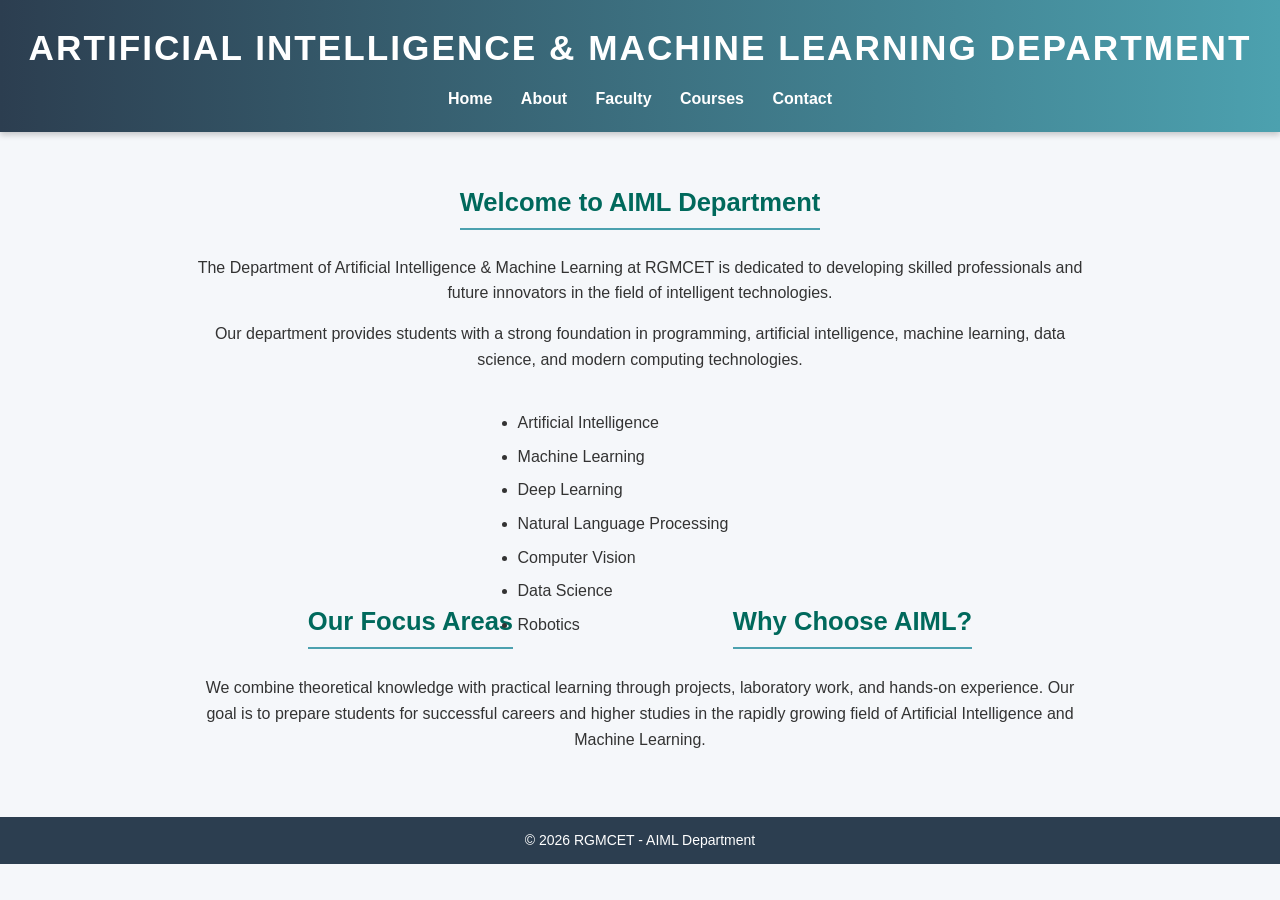
<file: index.html>
<!DOCTYPE html>
<html>
<head>
    <title>AIML Department - Home</title>
    <link rel="stylesheet" href="style.css">
</head>

<body>

<header>
    <h1>Artificial Intelligence & Machine Learning Department</h1>

    <nav>
        <a href="index.html">Home</a>
        <a href="about.html">About</a>
        <a href="faculty.html">Faculty</a>
        <a href="courses.html">Courses</a>
        <a href="contact.html">Contact</a>
    </nav>
</header>

<section>
    <h2>Welcome to AIML Department</h2>

    <p>
        The Department of Artificial Intelligence & Machine Learning at RGMCET
        is dedicated to developing skilled professionals and future innovators
        in the field of intelligent technologies.
    </p>

    <p>
        Our department provides students with a strong foundation in programming,
        artificial intelligence, machine learning, data science, and modern
        computing technologies.
    </p>

    <h2>Our Focus Areas</h2>

    <ul>
        <li>Artificial Intelligence</li>
        <li>Machine Learning</li>
        <li>Deep Learning</li>
        <li>Natural Language Processing</li>
        <li>Computer Vision</li>
        <li>Data Science</li>
        <li>Robotics</li>
    </ul>

    <h2>Why Choose AIML?</h2>

    <p>
        We combine theoretical knowledge with practical learning through
        projects, laboratory work, and hands-on experience. Our goal is to
        prepare students for successful careers and higher studies in the
        rapidly growing field of Artificial Intelligence and Machine Learning.
    </p>
</section>

<footer>
    <p>&copy; 2026 RGMCET - AIML Department</p>
</footer>

</body>
</html>
</file>
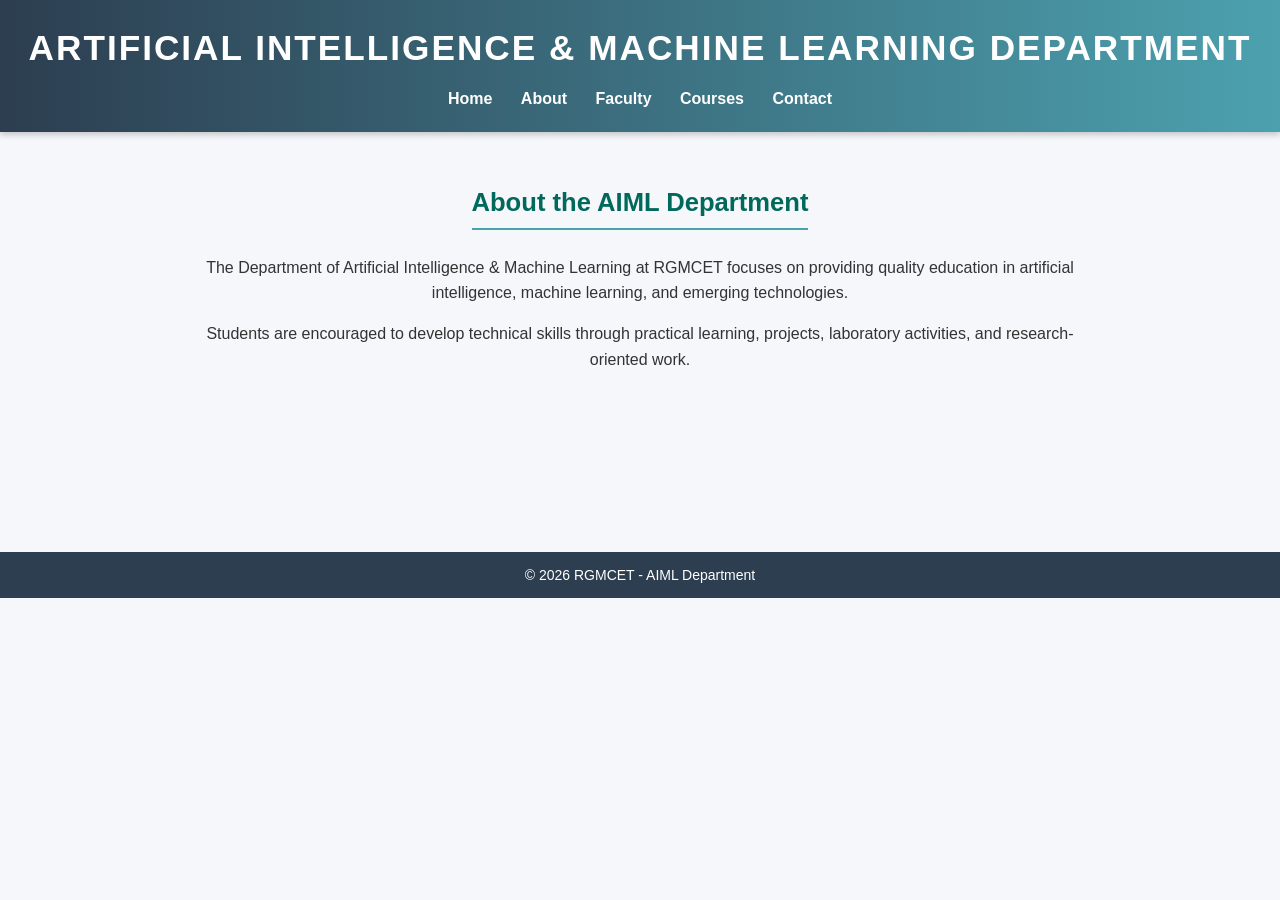
<file: about.html>
<!DOCTYPE html>
<html>
<head>
    <title>About AIML Department</title>
    <link rel="stylesheet" href="style.css">
</head>

<body>

<header>
    <h1>Artificial Intelligence & Machine Learning Department</h1>

    <nav>
        <a href="index.html">Home</a>
        <a href="about.html">About</a>
        <a href="faculty.html">Faculty</a>
        <a href="course.html">Courses</a>
        <a href="contact.html">Contact</a>
    </nav>
</header>

<section>
    <h2>About the AIML Department</h2>

    <p>
        The Department of Artificial Intelligence & Machine Learning at RGMCET
        focuses on providing quality education in artificial intelligence,
        machine learning, and emerging technologies.
    </p>

    <p>
        Students are encouraged to develop technical skills through practical
        learning, projects, laboratory activities, and research-oriented work.
    </p>
</section>

<footer>
    <p>&copy; 2026 RGMCET - AIML Department</p>
</footer>

</body>
</html>
</file>
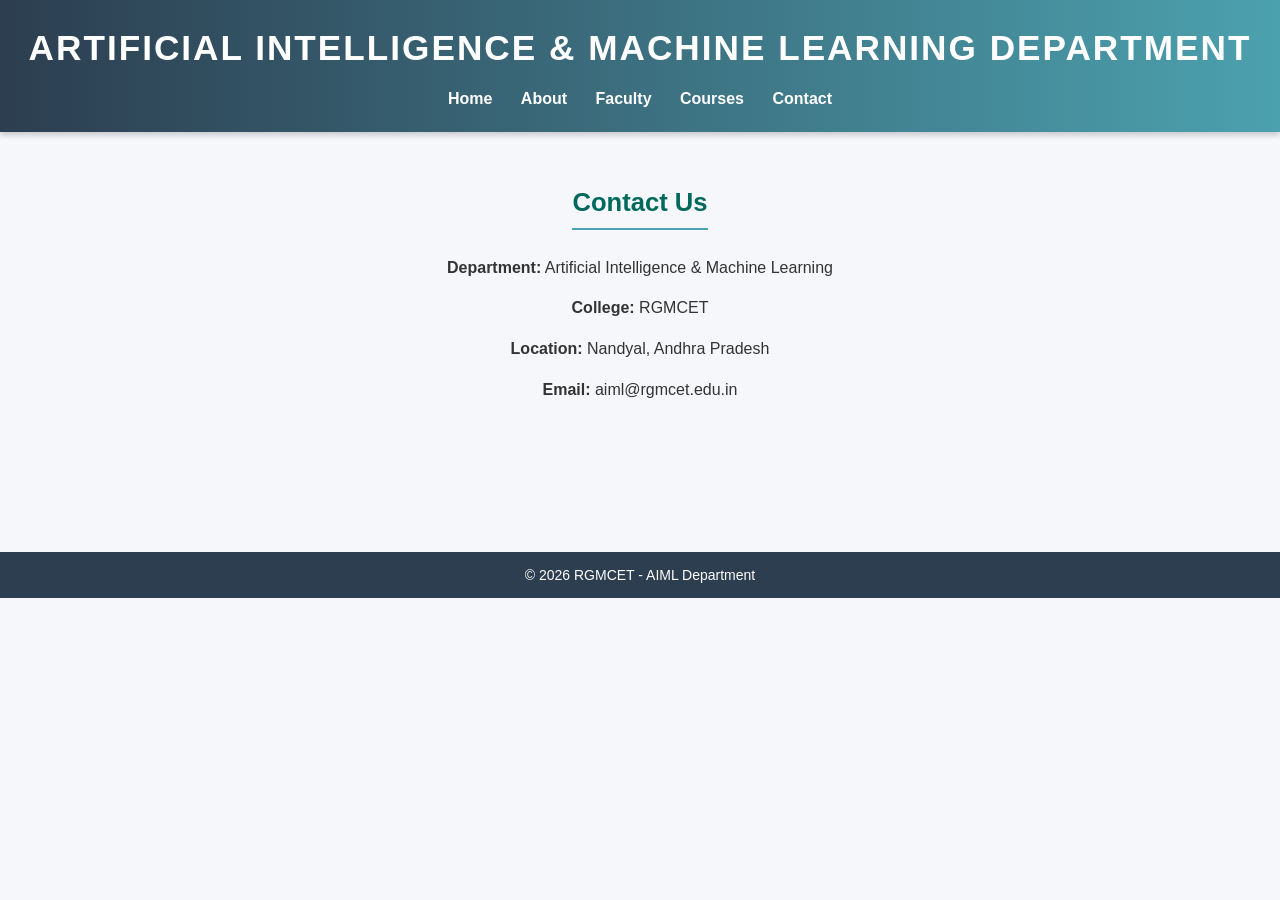
<file: contact.html>
<!DOCTYPE html>
<html>
<head>
    <title>Contact - AIML Department</title>
    <link rel="stylesheet" href="style.css">
</head>

<body>

<header>
    <h1>Artificial Intelligence & Machine Learning Department</h1>

    <nav>
        <a href="index.html">Home</a>
        <a href="about.html">About</a>
        <a href="faculty.html">Faculty</a>
        <a href="course.html">Courses</a>
        <a href="contact.html">Contact</a>
    </nav>
</header>

<section>
    <h2>Contact Us</h2>

    <p><strong>Department:</strong> Artificial Intelligence & Machine Learning</p>
    <p><strong>College:</strong> RGMCET</p>
    <p><strong>Location:</strong> Nandyal, Andhra Pradesh</p>
    <p><strong>Email:</strong> aiml@rgmcet.edu.in</p>
</section>

<footer>
    <p>&copy; 2026 RGMCET - AIML Department</p>
</footer>

</body>
</html>
</file>
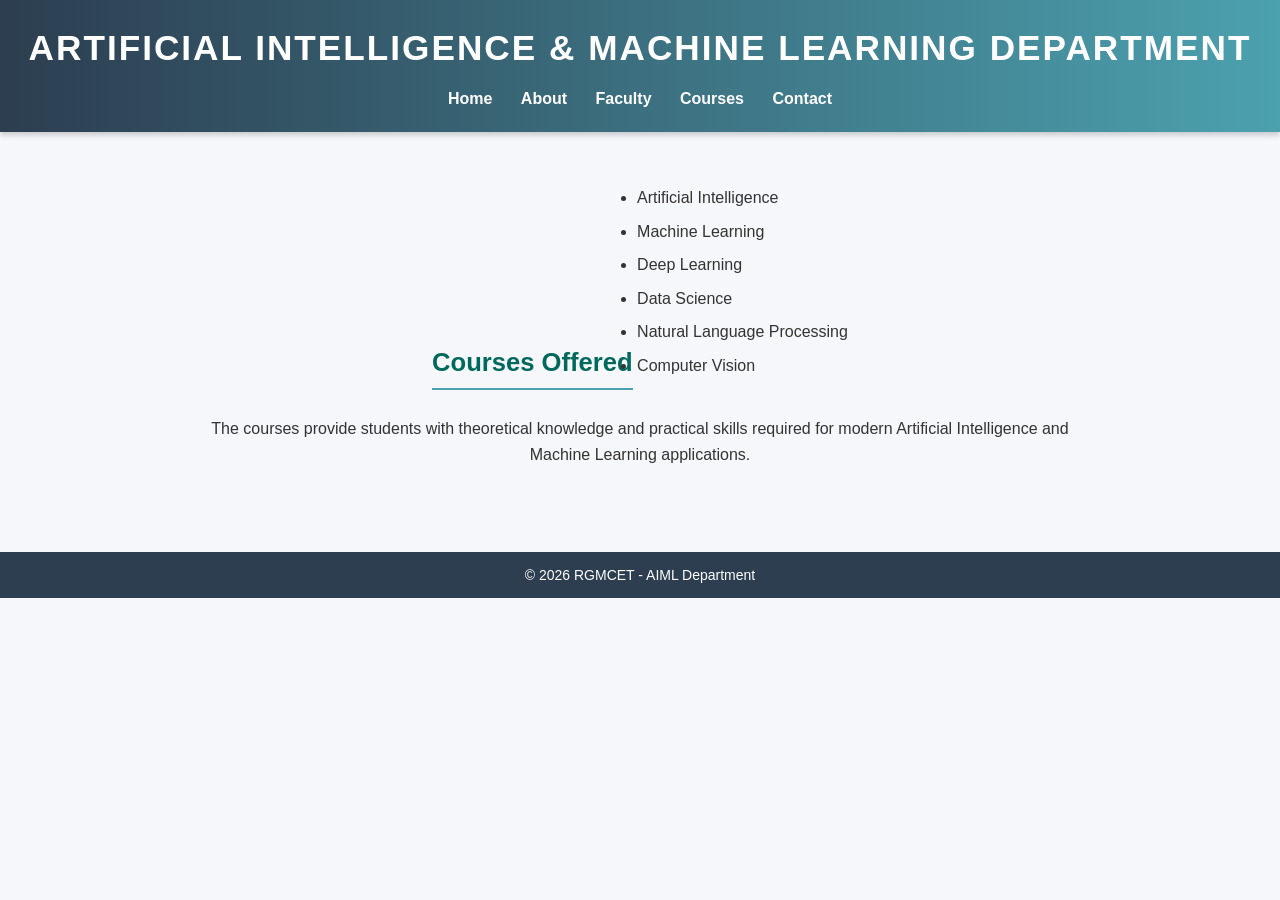
<file: course.html>
<!DOCTYPE html>
<html>
<head>
    <title>Courses - AIML Department</title>
    <link rel="stylesheet" href="style.css">
</head>

<body>

<header>
    <h1>Artificial Intelligence & Machine Learning Department</h1>

    <nav>
        <a href="index.html">Home</a>
        <a href="about.html">About</a>
        <a href="faculty.html">Faculty</a>
        <a href="course.html">Courses</a>
        <a href="contact.html">Contact</a>
    </nav>
</header>

<section>
    <h2>Courses Offered</h2>

    <ul>
        <li>Artificial Intelligence</li>
        <li>Machine Learning</li>
        <li>Deep Learning</li>
        <li>Data Science</li>
        <li>Natural Language Processing</li>
        <li>Computer Vision</li>
    </ul>

    <p>
        The courses provide students with theoretical knowledge and
        practical skills required for modern Artificial Intelligence
        and Machine Learning applications.
    </p>
</section>

<footer>
    <p>&copy; 2026 RGMCET - AIML Department</p>
</footer>

</body>
</html>
</file>
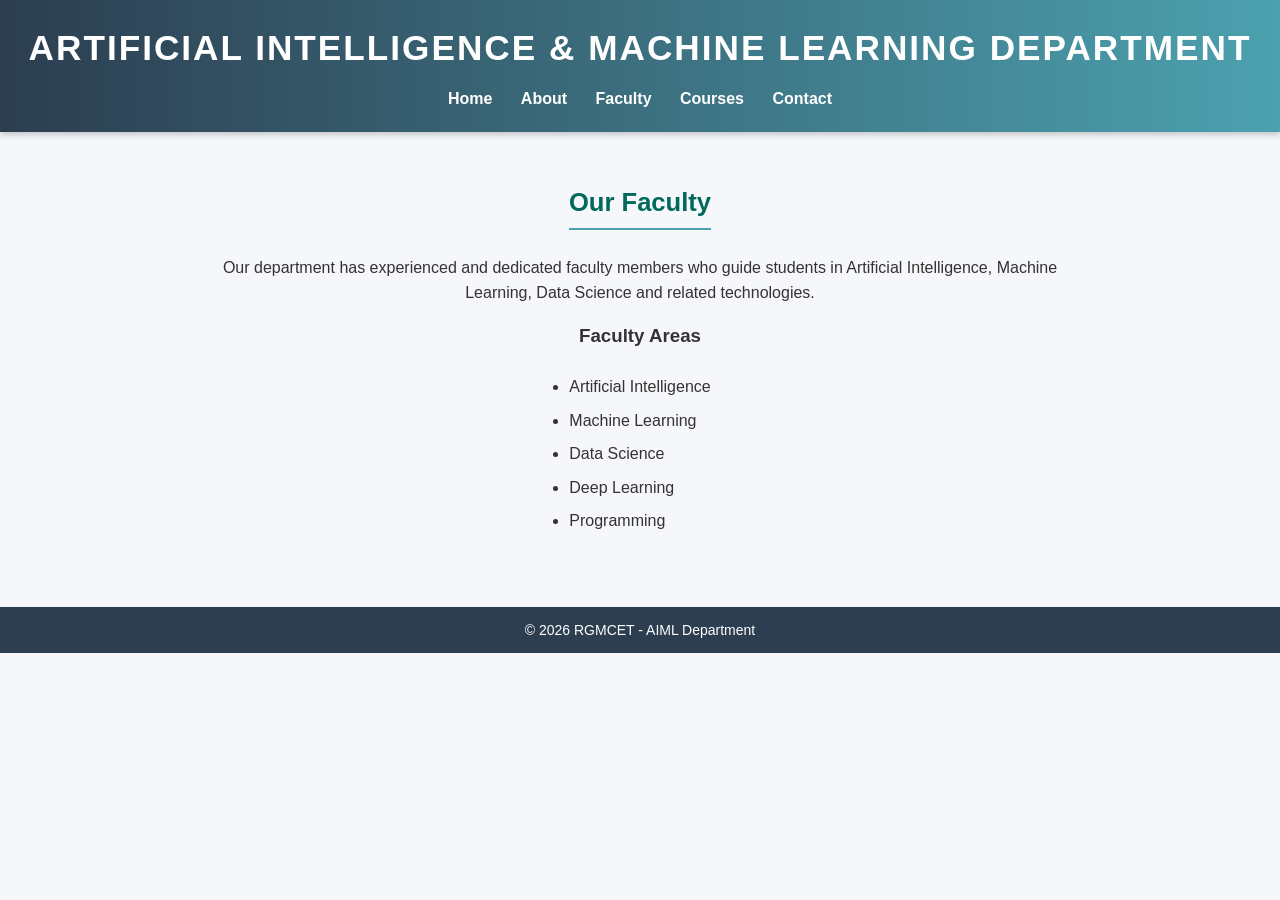
<file: faculty.html>
<!DOCTYPE html>
<html>
<head>
    <title>Faculty - AIML Department</title>
    <link rel="stylesheet" href="style.css">
</head>

<body>

<header>
    <h1>Artificial Intelligence & Machine Learning Department</h1>

    <nav>
        <a href="index.html">Home</a>
        <a href="about.html">About</a>
        <a href="faculty.html">Faculty</a>
        <a href="course.html">Courses</a>
        <a href="contact.html">Contact</a>
    </nav>
</header>

<section>
    <h2>Our Faculty</h2>

    <p>
        Our department has experienced and dedicated faculty members
        who guide students in Artificial Intelligence, Machine Learning,
        Data Science and related technologies.
    </p>

    <h3>Faculty Areas</h3>

    <ul>
        <li>Artificial Intelligence</li>
        <li>Machine Learning</li>
        <li>Data Science</li>
        <li>Deep Learning</li>
        <li>Programming</li>
    </ul>
</section>

<footer>
    <p>&copy; 2026 RGMCET - AIML Department</p>
</footer>

</body>
</html>
</file>
<file: style.css>
/* Reset */
* {
    margin: 0;
    padding: 0;
    box-sizing: border-box;
}

/* Body */
body {
    font-family: Arial, sans-serif;
    background: #f5f7fa;
    color: #333;
    line-height: 1.6;
}

/* Headings */
h1 {
    font-size: 2.2em;
    color: #ffffff;
    margin-bottom: 15px;
    text-transform: uppercase;
    letter-spacing: 2px;
}

h2 {
    font-size: 1.6em;
    color: #00695c;
    margin: 20px 0 10px;
    border-bottom: 2px solid #4ca1af;
    display: inline-block;
    padding-bottom: 5px;
}

/* Header */
header {
    background: linear-gradient(90deg, #2c3e50, #4ca1af);
    color: white;
    padding: 20px;
    text-align: center;
    box-shadow: 0 3px 6px rgba(0, 0, 0, 0.2);
}

header h1 {
    margin-bottom: 8px;
}

/* Navigation */
nav {
    margin-top: 10px;
}

nav a {
    color: white;
    margin: 0 12px;
    text-decoration: none;
    font-weight: bold;
    transition: color 0.3s;
}

nav a:hover {
    color: #ffdd57;
}

/* Section */
section {
    padding: 30px;
    text-align: center;
    min-height: 400px;
}

section p {
    max-width: 900px;
    margin: 15px auto;
}

/* Lists */
ul {
    display: inline-block;
    text-align: left;
    margin: 15px auto;
}

li {
    margin: 8px 0;
}

/* Faculty Cards */
.card {
    background: #ffffff;
    border-radius: 8px;
    margin: 15px;
    padding: 20px;
    display: inline-block;
    width: 280px;
    vertical-align: top;
    box-shadow: 0 4px 8px rgba(0, 0, 0, 0.1);
    transition: transform 0.3s;
}

.card:hover {
    transform: translateY(-5px);
}

.card h3 {
    color: #1a237e;
    margin-bottom: 10px;
}

/* Courses Table */
table {
    margin: 25px auto;
    border-collapse: collapse;
    width: 80%;
    background: #ffffff;
    border-radius: 6px;
    overflow: hidden;
    box-shadow: 0 4px 8px rgba(0, 0, 0, 0.1);
}

th {
    background: #4ca1af;
    color: white;
    padding: 12px;
}

td {
    padding: 12px;
    border-bottom: 1px solid #ddd;
}

tr:nth-child(even) {
    background: #f9f9f9;
}

tr:hover {
    background: #e8f5f3;
}

/* Contact Form */
form {
    background: #ffffff;
    padding: 25px;
    margin: 25px auto;
    width: 50%;
    min-width: 300px;
    border-radius: 8px;
    box-shadow: 0 4px 8px rgba(0, 0, 0, 0.1);
}

input,
textarea,
button {
    width: 90%;
    padding: 10px;
    margin: 10px 0;
    border: 1px solid #ccc;
    border-radius: 6px;
}

textarea {
    min-height: 100px;
    resize: vertical;
}

button {
    background: #1a237e;
    color: white;
    font-weight: bold;
    cursor: pointer;
    border: none;
    transition: background 0.3s;
}

button:hover {
    background: #4ca1af;
}

/* Footer */
footer {
    background: #2c3e50;
    color: white;
    text-align: center;
    padding: 12px;
    margin-top: 20px;
    font-size: 14px;
}

/* Mobile Responsive Design */
@media (max-width: 768px) {
    h1 {
        font-size: 1.5em;
    }

    nav a {
        display: inline-block;
        margin: 5px;
    }

    section {
        padding: 20px;
    }

    table {
        width: 100%;
        font-size: 14px;
    }

    form {
        width: 95%;
    }

    .card {
        width: 90%;
    }
}
</file>
